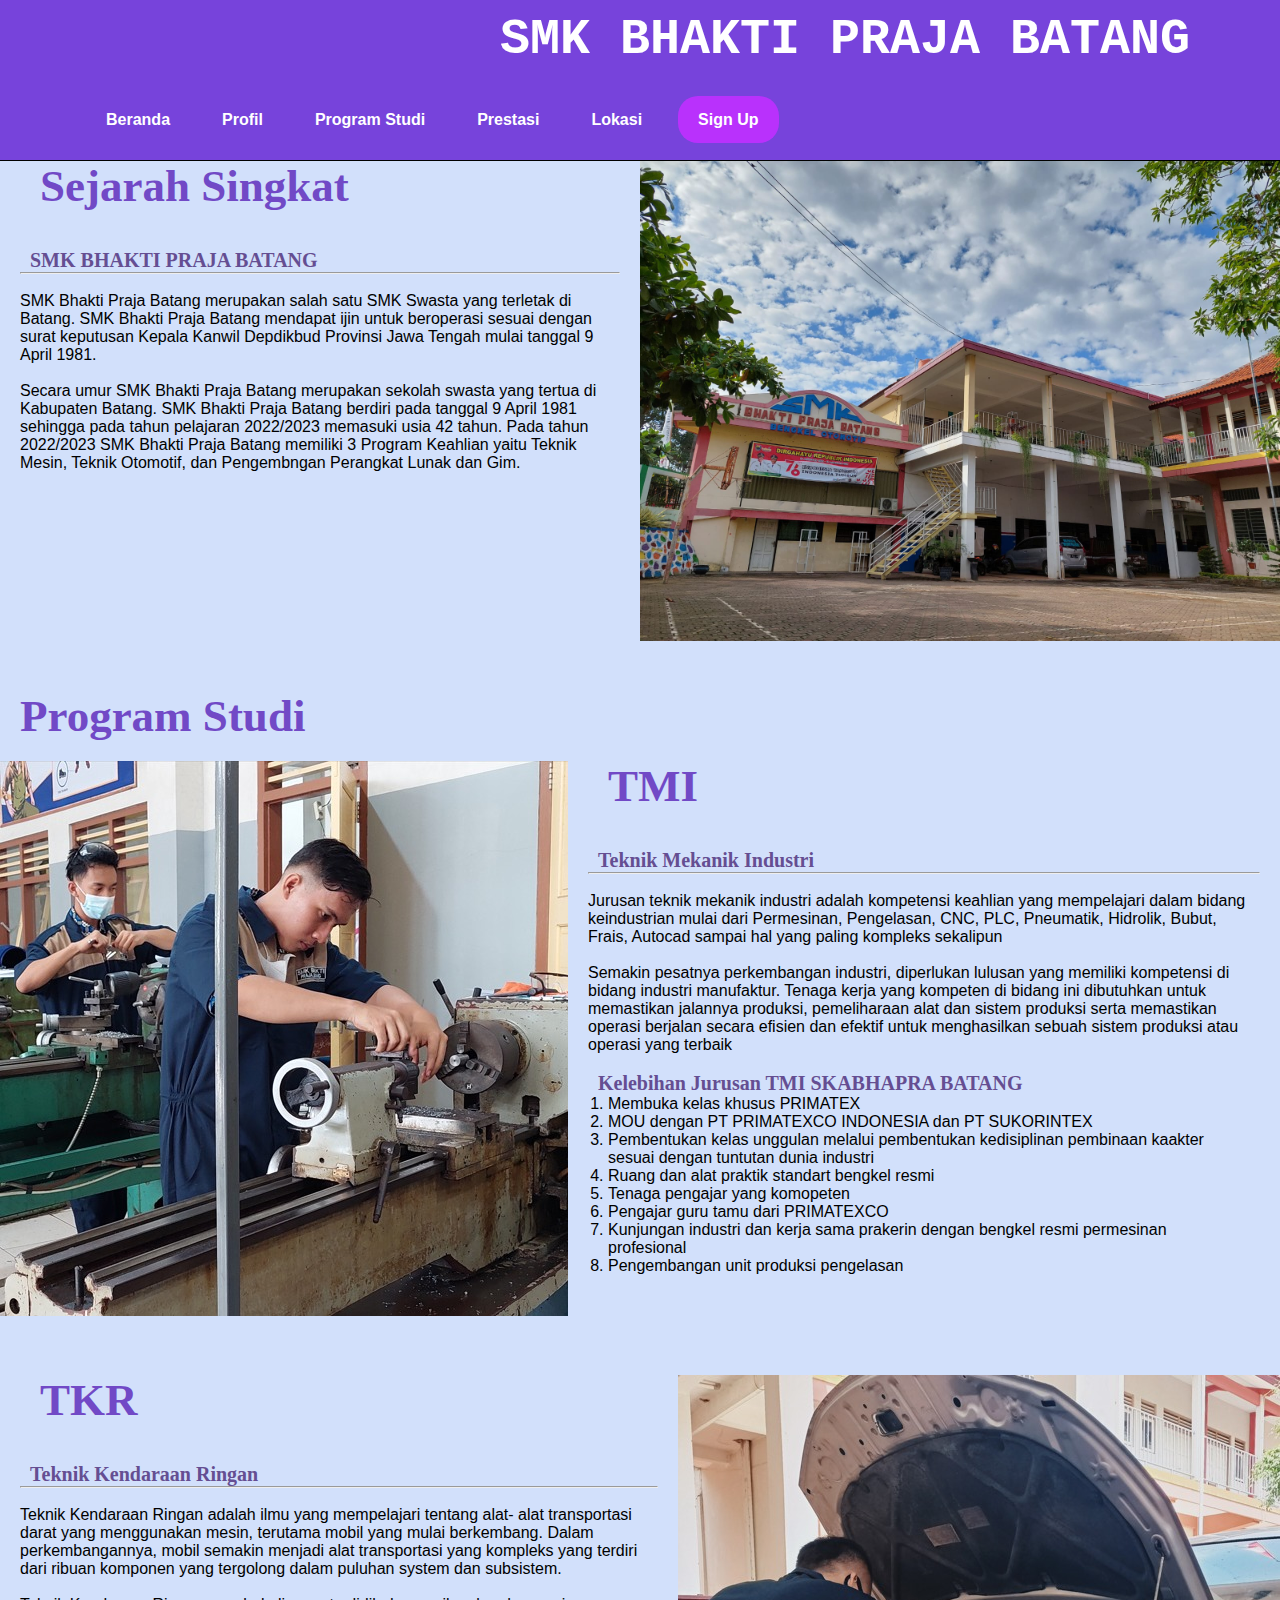
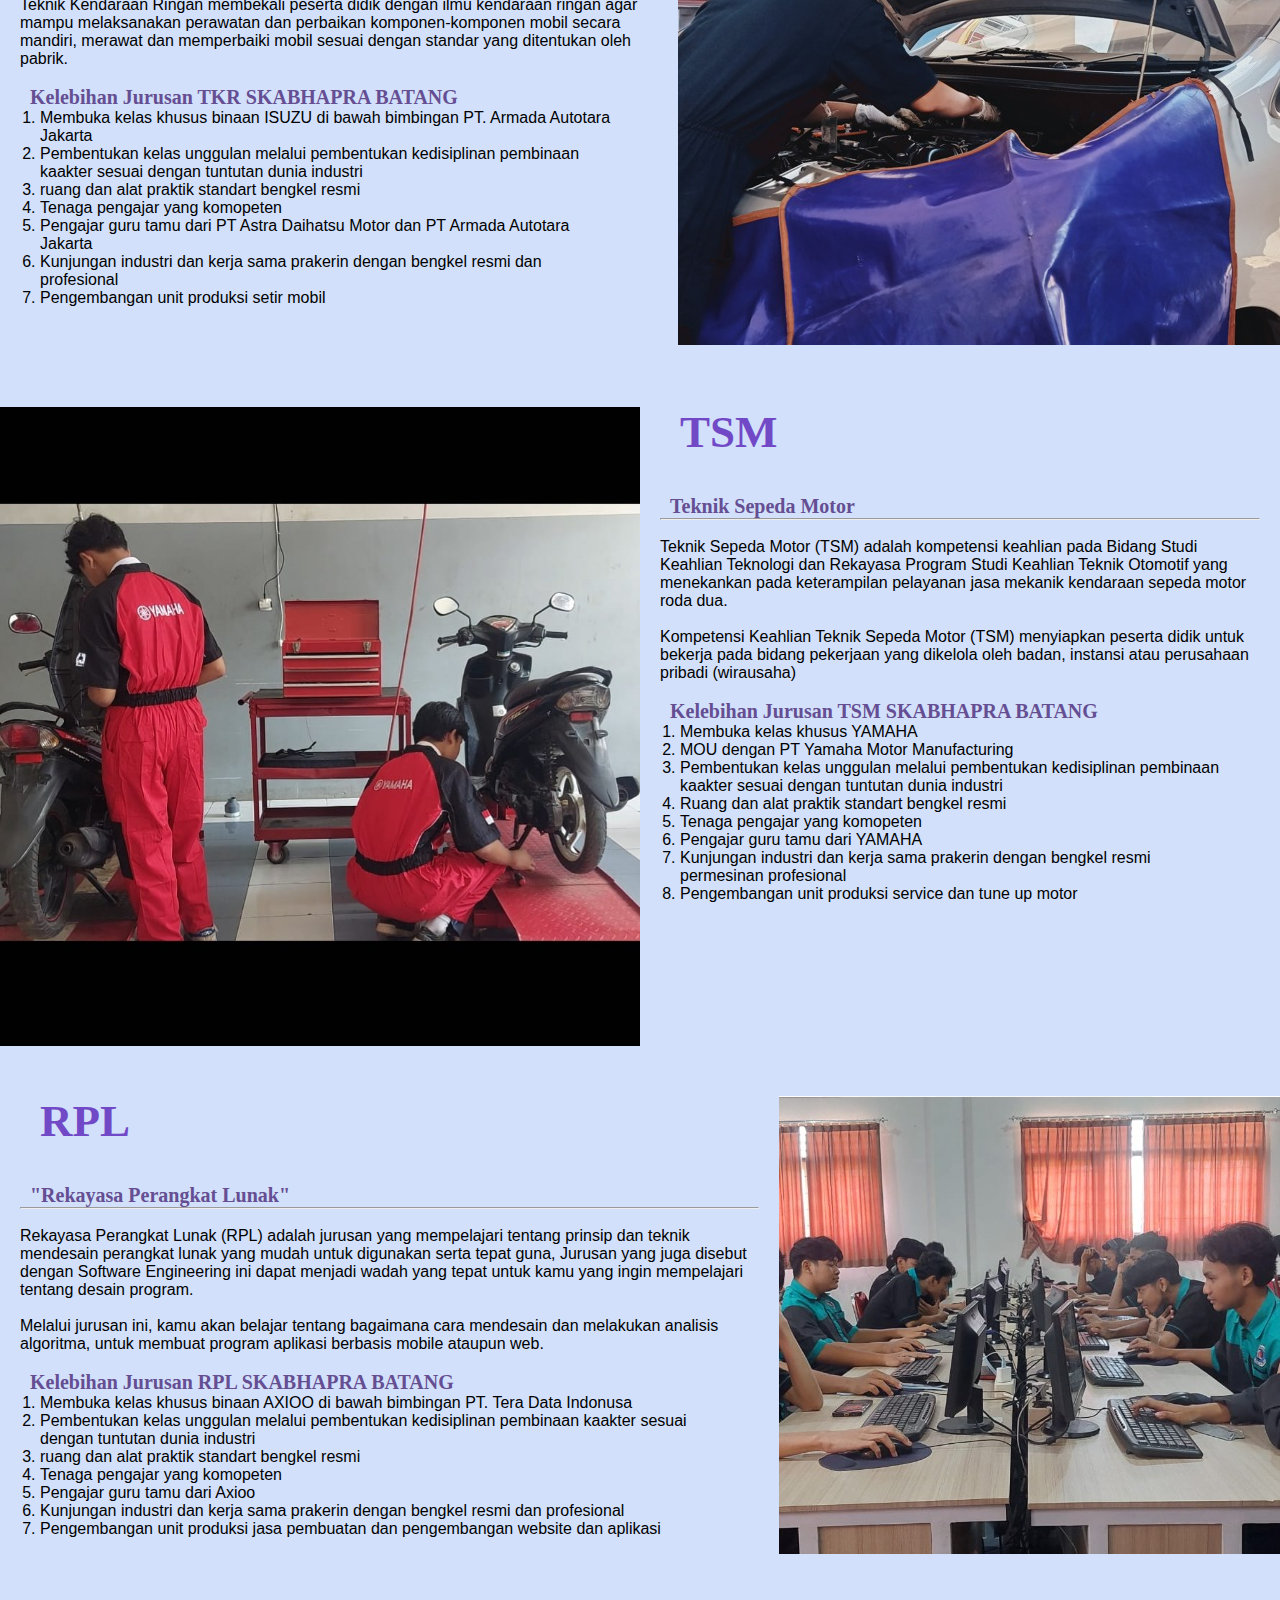
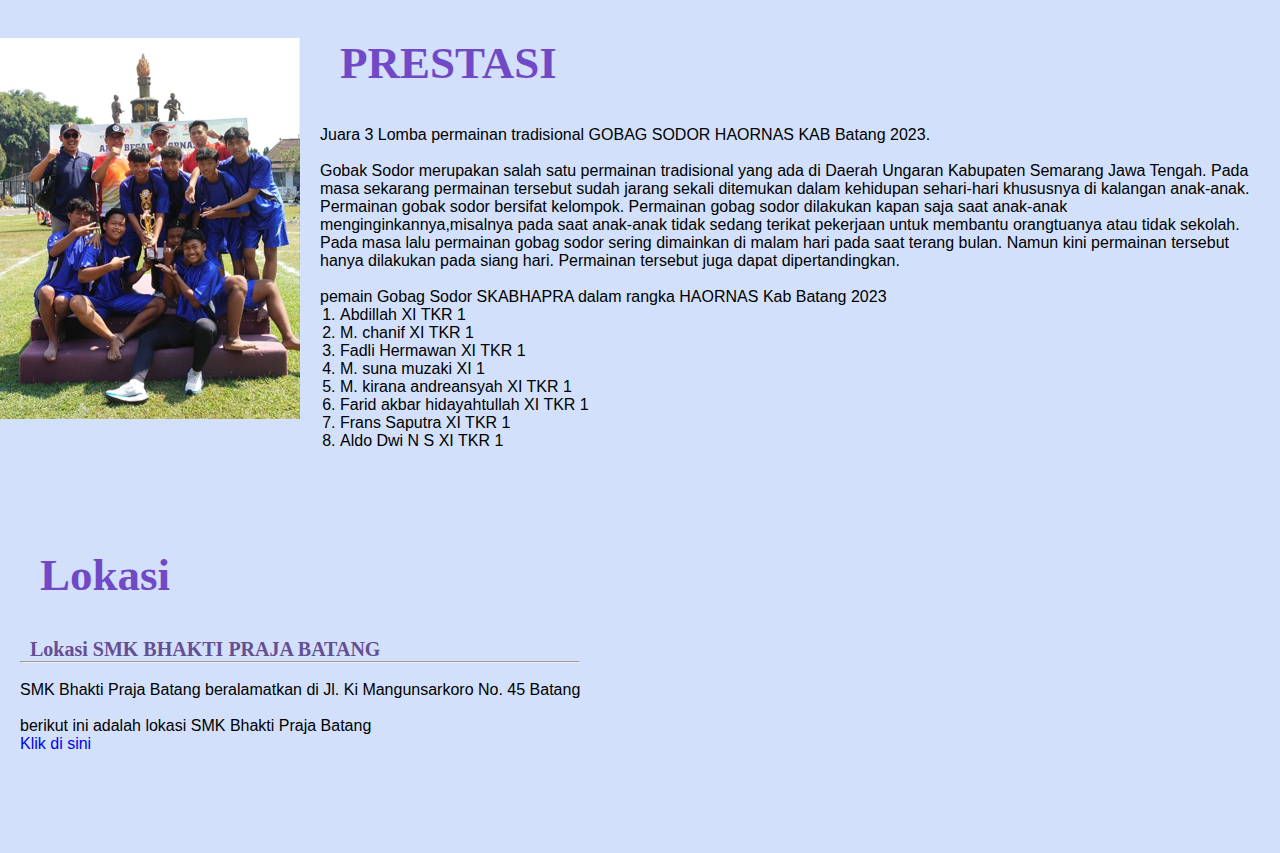
<file: index.html>
<!DOCTYPE html>
<html lang="en">
<head>
    <meta charset="UTF-8">
    <meta name="viewport" content="width=device-width, initial-scale=1.0">
    <title>Latihan Pasport Skill</title>
    <link rel="stylesheet" href="style.css">
</head>
<body>
    <nav>
        <div class="wrapper">
            <div class="logo"><a href=''>SMK BHAKTI PRAJA BATANG</a></div>
            <div class="menu">
                <ul>
                    <li><a href="Beranda.html">Beranda</a></li>
                    <li><a href="Profil.html">Profil</a></li>
                    <li><a href="Program Studi.html">Program Studi</a></li>
                    <li><a href="Prestasi.html">Prestasi</a></li>
                    <li><a href="Lokasi.html">Lokasi</a></li>
                    <li><a href="" class="tbl-biru">Sign Up</a></li>
                </ul>
            </div>
        </div>
    </nav>

        <!-- untuk TMI -->
       <section id="Beranda.html">
            <div class="kolom">
                <h2>Sejarah Singkat</h2>
                <br>
                <p class="deskripsi">SMK BHAKTI PRAJA BATANG</p>
                <hr>
                <br>
                <p>SMK Bhakti Praja Batang merupakan salah satu SMK Swasta yang terletak di Batang. SMK Bhakti Praja Batang mendapat ijin untuk beroperasi sesuai dengan surat keputusan Kepala Kanwil Depdikbud Provinsi Jawa Tengah mulai tanggal 9 April 1981.</p>
                <br>
                <p>Secara umur SMK Bhakti Praja Batang merupakan sekolah swasta yang tertua di Kabupaten Batang. SMK Bhakti Praja Batang berdiri pada tanggal 9 April 1981 sehingga pada tahun pelajaran 2022/2023 memasuki usia 42 tahun. Pada tahun 2022/2023 SMK Bhakti Praja Batang memiliki 3 Program Keahlian yaitu Teknik Mesin, Teknik Otomotif, dan Pengembngan Perangkat Lunak dan Gim.</p>
                </div>
                <img src="1.jpeg" width="50%" height="50%" />
                </section>

            <h2>Program Studi</h2>
             <section id="Prestasi.html">
            <img src="1.jpg" width="50%" height="50%" />
            <div class="kolom">
                <h2>TMI</h2>
                <br>
                <p class="deskripsi">Teknik Mekanik Industri</p>
                <hr>
                <br>
                <p>Jurusan teknik mekanik industri adalah kompetensi keahlian yang mempelajari dalam bidang keindustrian mulai dari Permesinan, Pengelasan, CNC, PLC, Pneumatik, Hidrolik, Bubut, Frais, Autocad sampai hal yang paling kompleks sekalipun</p>
                <br>
                <p>Semakin pesatnya perkembangan industri, diperlukan lulusan yang memiliki kompetensi di bidang industri manufaktur. Tenaga kerja yang kompeten di bidang ini dibutuhkan untuk memastikan jalannya produksi, pemeliharaan alat dan sistem produksi serta memastikan operasi berjalan secara efisien dan efektif untuk menghasilkan sebuah sistem produksi atau operasi yang terbaik</p>
                <br>
                <p class="deskripsi">Kelebihan Jurusan TMI SKABHAPRA BATANG</p>
                <ol>
                <li>Membuka kelas khusus PRIMATEX</li>
                <li>MOU dengan PT PRIMATEXCO INDONESIA dan PT SUKORINTEX</li>
                <li>Pembentukan kelas unggulan melalui pembentukan kedisiplinan pembinaan kaakter sesuai dengan tuntutan dunia industri</li>
                <li>Ruang dan alat praktik standart bengkel resmi</li>
                <li>Tenaga pengajar yang komopeten</li>
                <li>Pengajar guru tamu dari PRIMATEXCO</li>
                <li>Kunjungan industri dan kerja sama prakerin dengan bengkel resmi permesinan profesional</li>
                <li>Pengembangan unit produksi pengelasan</li>
            </ol>
            </div>
        </section>

        <section id="">
            <div class="kolom">
                <h2>TKR</h2>
                <br>
                <p class="deskripsi">Teknik Kendaraan Ringan</p>
                <hr>
                <br>
                <p>Teknik Kendaraan Ringan adalah ilmu yang mempelajari tentang alat- alat transportasi darat yang menggunakan mesin, terutama mobil yang mulai berkembang. Dalam perkembangannya, mobil semakin menjadi alat transportasi yang kompleks yang terdiri dari ribuan komponen yang tergolong dalam puluhan system dan subsistem.</p>
                <br>
                <p>Teknik Kendaraan Ringan membekali peserta didik dengan ilmu kendaraan ringan agar mampu melaksanakan perawatan dan perbaikan komponen-komponen mobil secara mandiri, merawat dan memperbaiki mobil sesuai dengan standar yang ditentukan oleh pabrik.</p>
                <br>
                <p class="deskripsi">Kelebihan Jurusan TKR SKABHAPRA BATANG</p>
                <ol>
                <li>Membuka kelas khusus binaan ISUZU di bawah bimbingan PT. Armada Autotara Jakarta</li>
                <li>Pembentukan kelas unggulan melalui pembentukan kedisiplinan pembinaan kaakter sesuai dengan tuntutan dunia industri</li>
                <li>ruang dan alat praktik standart bengkel resmi</li>
                <li>Tenaga pengajar yang komopeten</li>
                <li>Pengajar guru tamu dari PT Astra Daihatsu Motor dan PT Armada Autotara Jakarta</li>
                <li>Kunjungan industri dan kerja sama prakerin dengan bengkel resmi dan profesional</li>
                <li>Pengembangan unit produksi setir mobil</li>
            </ol>
                
            </div>
            <img src="a.jpg" width="50%" height="50%" />
        </section>

        <section id="">
            <img src="2.jpg" width="50%" height="50%" />
            <div class="kolom">
                <h2>TSM</h2>
                <br>
                <p class="deskripsi">Teknik Sepeda Motor</p>
                <hr>
                <br>
                <p>Teknik Sepeda Motor (TSM) adalah kompetensi keahlian pada Bidang Studi Keahlian Teknologi dan Rekayasa Program Studi Keahlian Teknik Otomotif yang menekankan pada keterampilan pelayanan jasa mekanik kendaraan sepeda motor roda dua.</p>
                <br>
                <p>Kompetensi Keahlian Teknik Sepeda Motor (TSM) menyiapkan peserta didik untuk bekerja pada bidang pekerjaan yang dikelola oleh badan, instansi atau perusahaan pribadi (wirausaha)</p>
                <br>
                <p class="deskripsi">Kelebihan Jurusan TSM SKABHAPRA BATANG</p>
                <ol>
                <li>Membuka kelas khusus YAMAHA</li>
                <li>MOU dengan PT Yamaha Motor Manufacturing</li>
                <li>Pembentukan kelas unggulan melalui pembentukan kedisiplinan pembinaan kaakter sesuai dengan tuntutan dunia industri
                <li>Ruang dan alat praktik standart bengkel resmi</li>
                <li>Tenaga pengajar yang komopeten</li>
                <li>Pengajar guru tamu dari YAMAHA</li>
                <li>Kunjungan industri dan kerja sama prakerin dengan bengkel resmi permesinan profesional</li>
                <li>Pengembangan unit produksi service dan tune up motor</li>
            </ol>
            </div>
        </section>

        <section id="">
            <div class="kolom">
                <h2>RPL</h2>
                <br>
                <p class="deskripsi">"Rekayasa Perangkat Lunak"</p>
                <hr>
                <br>
                <p>Rekayasa Perangkat Lunak (RPL) adalah jurusan yang mempelajari tentang prinsip dan teknik mendesain perangkat lunak yang mudah untuk digunakan serta tepat guna, Jurusan yang juga disebut dengan Software Engineering ini dapat menjadi wadah yang tepat untuk kamu yang ingin mempelajari tentang desain program.</p>
                <br>
                <p>Melalui jurusan ini, kamu akan belajar tentang bagaimana cara mendesain dan melakukan analisis algoritma, untuk membuat program aplikasi berbasis mobile ataupun web.</p>
                <br>
                <p class="deskripsi">Kelebihan Jurusan RPL SKABHAPRA BATANG</p>
                <ol>
                <li>Membuka kelas khusus binaan AXIOO di bawah bimbingan PT. Tera Data Indonusa</li>
                <li>Pembentukan kelas unggulan melalui pembentukan kedisiplinan pembinaan kaakter sesuai dengan tuntutan dunia industri</li>
                <li>ruang dan alat praktik standart bengkel resmi</li>
                <li>Tenaga pengajar yang komopeten</li>
                <li>Pengajar guru tamu dari Axioo</li>
                <li>Kunjungan industri dan kerja sama prakerin dengan bengkel resmi dan profesional</li>
                <li>Pengembangan unit produksi jasa pembuatan dan pengembangan website dan aplikasi</li>
            </ol>
                
            </div>
            <img src="3.jpg" width="50%" height="50%" />
        </section>

       <section id="Prestasi.html">
            <img src="prestasi.png" width="50%" height="50%" />
            <div class="kolom">
                <h2>PRESTASI</h2>
                <br>
                <p>Juara 3 Lomba permainan tradisional GOBAG SODOR HAORNAS KAB Batang 2023.</p>
                <br>
                <p>Gobak Sodor merupakan salah satu permainan tradisional yang ada di Daerah Ungaran Kabupaten Semarang Jawa Tengah. Pada masa sekarang permainan tersebut sudah jarang sekali ditemukan dalam kehidupan sehari-hari khususnya di kalangan anak-anak. Permainan gobak sodor bersifat kelompok. Permainan gobag sodor dilakukan kapan saja saat anak-anak menginginkannya,misalnya pada saat anak-anak tidak sedang terikat pekerjaan untuk membantu orangtuanya atau tidak sekolah. Pada masa lalu permainan gobag sodor sering dimainkan di malam hari pada saat terang bulan. Namun kini permainan tersebut hanya dilakukan pada siang hari. Permainan tersebut juga dapat dipertandingkan.</p>
                <br>
                <p>pemain Gobag Sodor SKABHAPRA dalam rangka HAORNAS Kab Batang 2023</p>
                <ol>
                <li>Abdillah XI TKR 1</li>
                <li>M. chanif XI TKR 1</li>
                <li>Fadli Hermawan XI TKR 1</li>
                <li>M. suna muzaki XI 1</li>
                <li>M. kirana andreansyah XI TKR 1</li>
                <li>Farid akbar hidayahtullah XI TKR 1</li>
                <li>Frans Saputra XI TKR 1</li>
                <li>Aldo Dwi N S XI TKR 1</li>
            </ol>
            </div>
        </section>
        <section id="Lokasi.html">
        <div class="kolom">
            <h2>Lokasi</h2>
            <br>
            <p class="deskripsi">Lokasi SMK BHAKTI PRAJA BATANG</p>
            <hr>
            <br>
            <p>SMK Bhakti Praja Batang beralamatkan di Jl. Ki Mangunsarkoro No. 45 Batang</p>
            <br>
            <p>berikut ini adalah lokasi SMK Bhakti Praja Batang</p>
            <a href="https://maps.app.goo.gl/FWWZ77Hbt7ty9h368">Klik di sini</a>
        </div>
    </section>
</file>
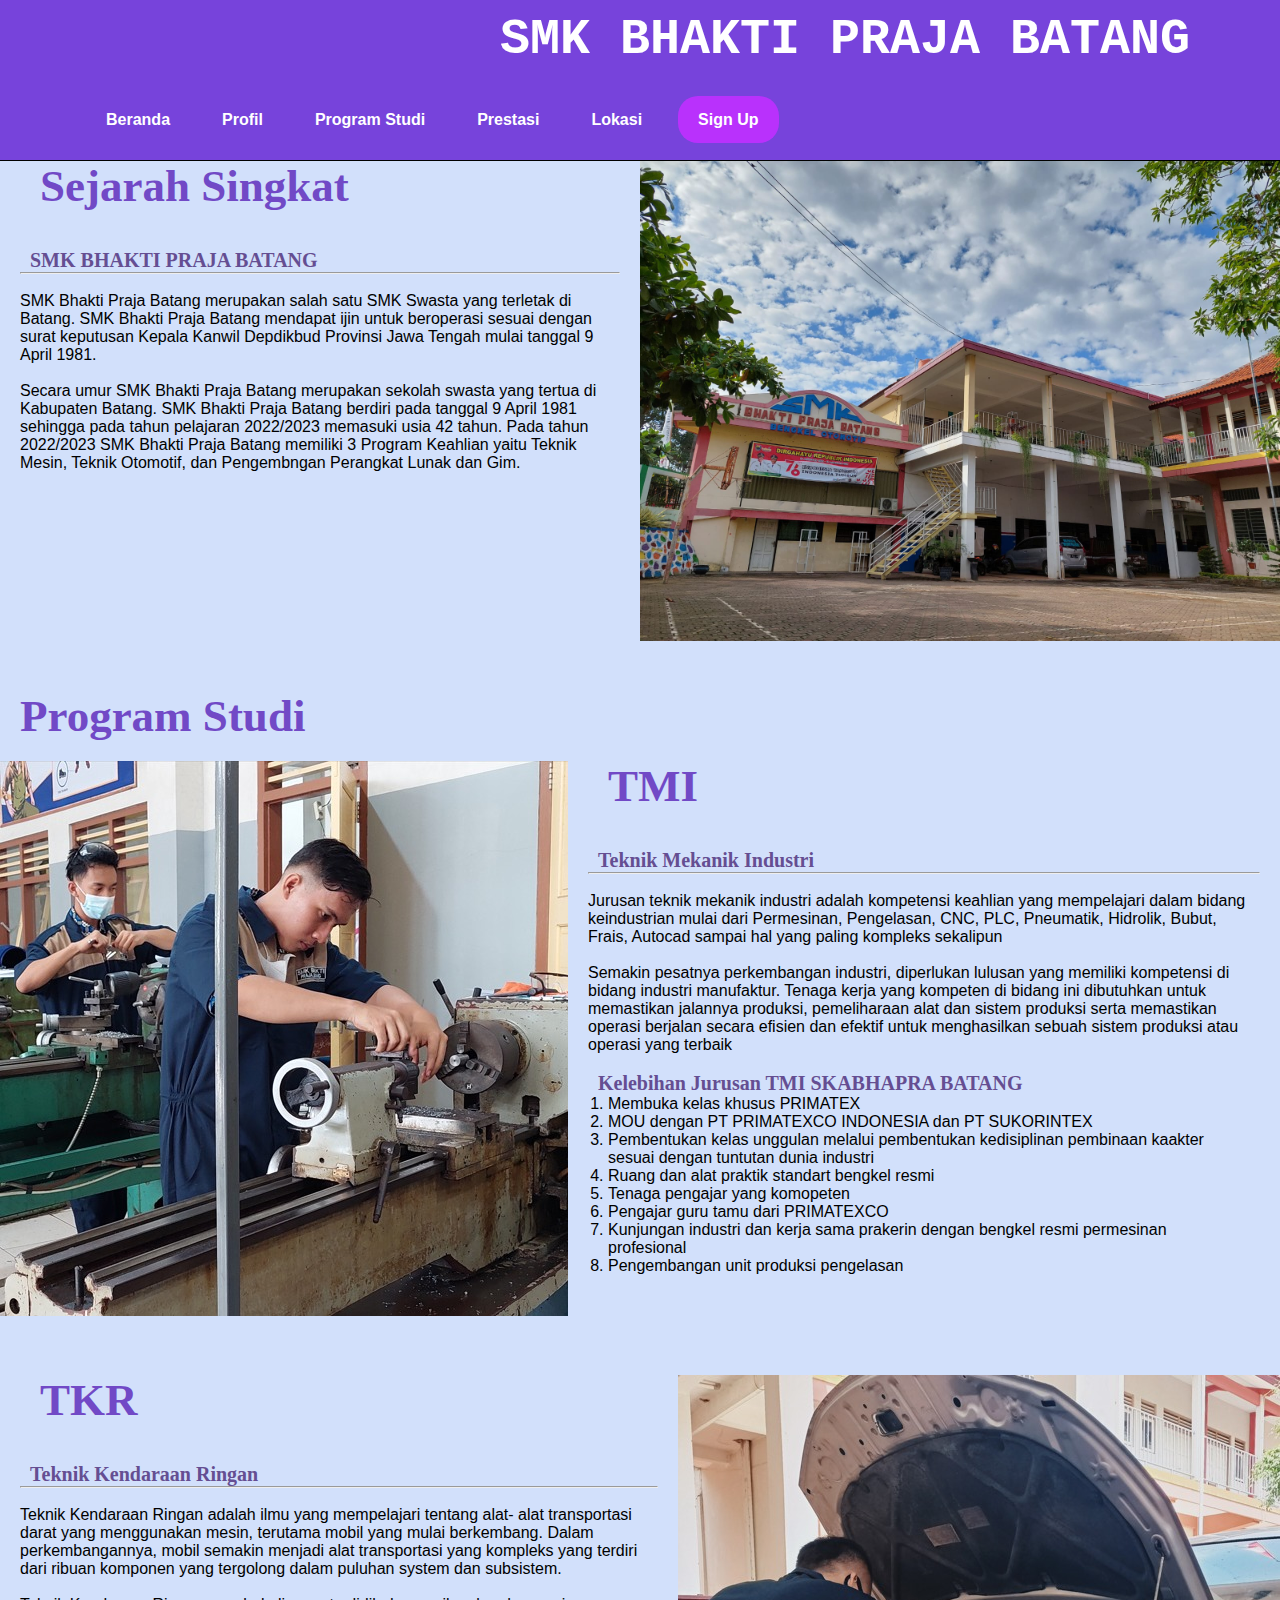
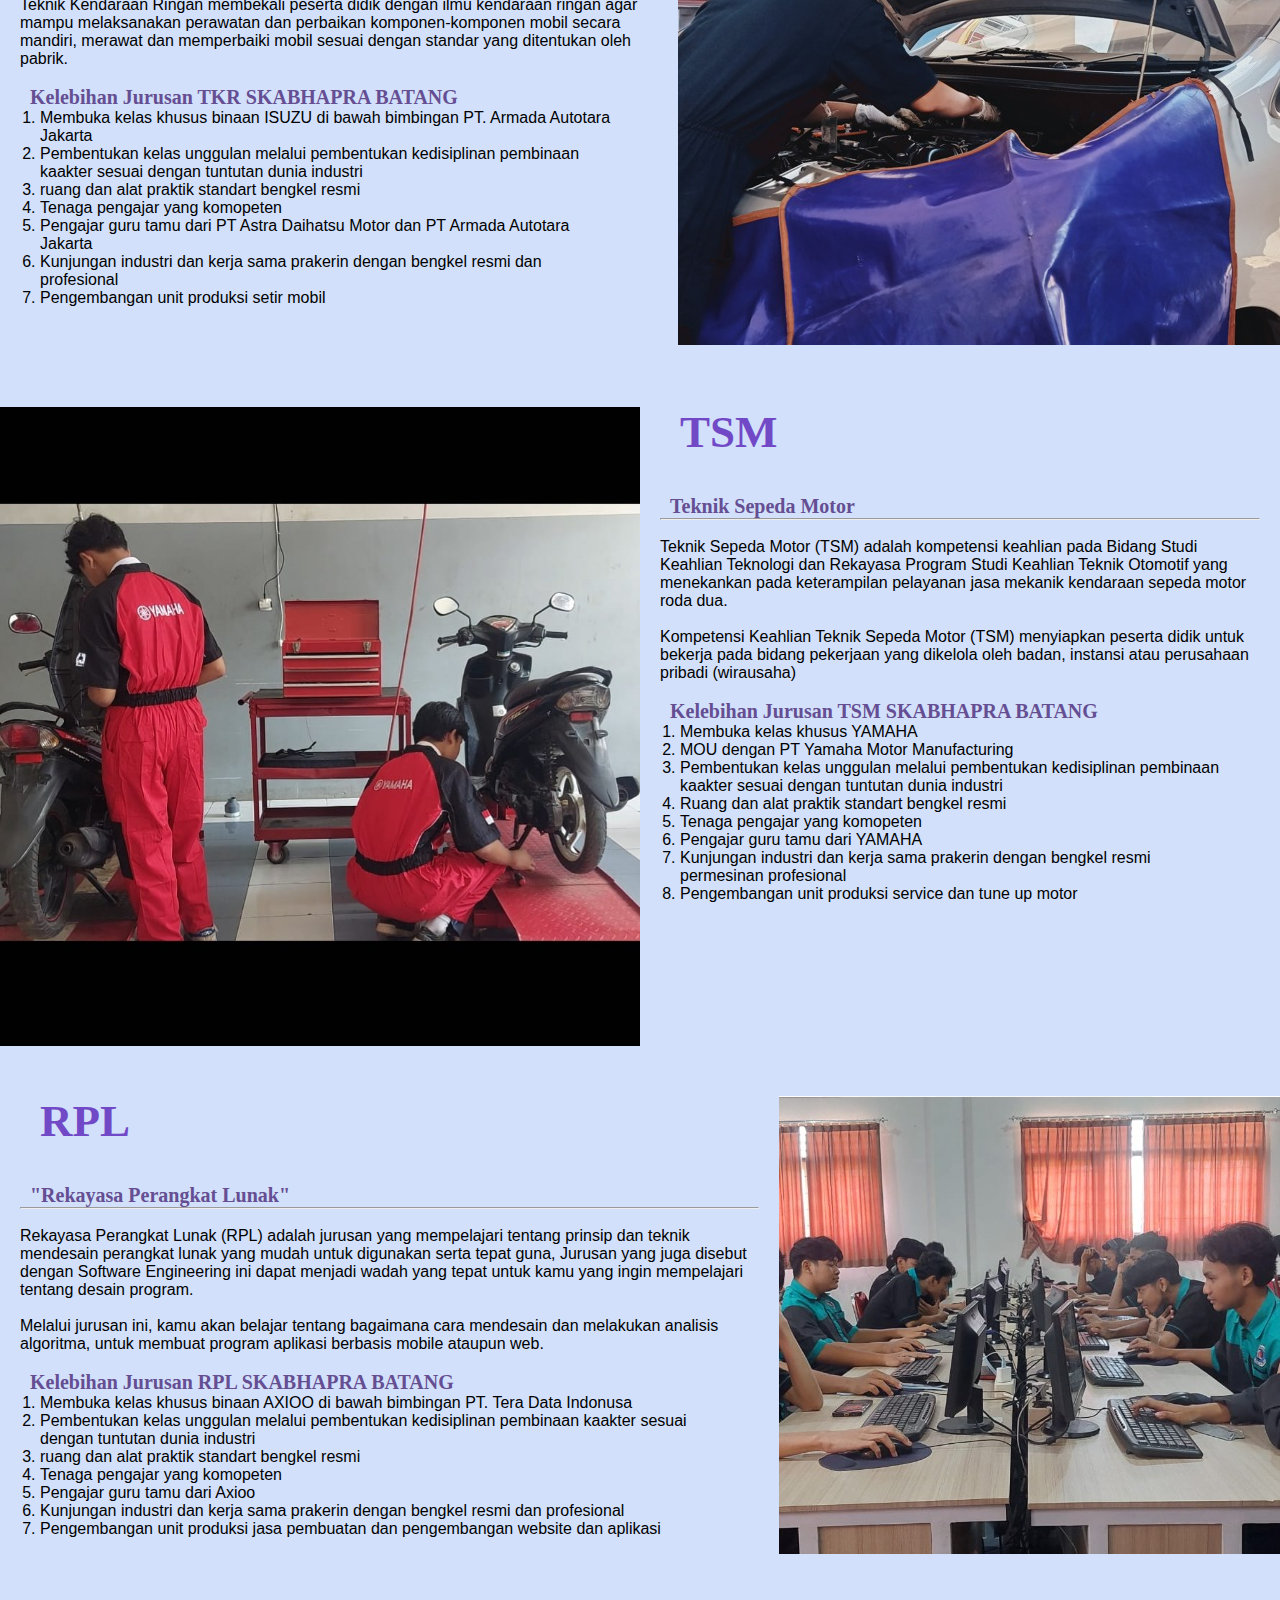
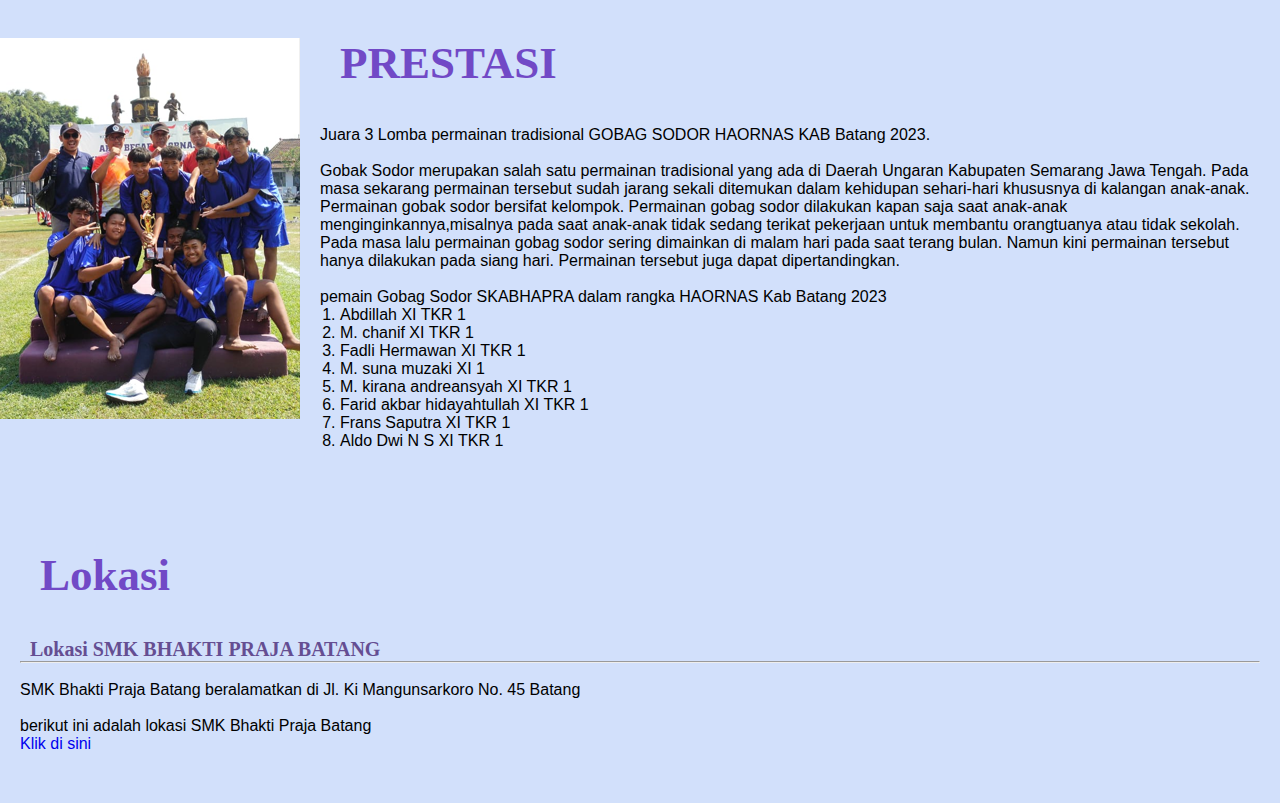
<file: Beranda.html>
<!DOCTYPE html>
<html lang="en">
<head>
    <meta charset="UTF-8">
    <meta name="viewport" content="width=device-width, initial-scale=1.0">
    <title>Latihan Pasport Skill</title>
    <link rel="stylesheet" href="style.css">
</head>
<body>
    <nav>
        <div class="wrapper">
            <div class="logo"><a href=''>SMK BHAKTI PRAJA BATANG</a></div>
            <div class="menu">
                <ul>
                    <li><a href="Beranda.html">Beranda</a></li>
                    <li><a href="Profil.html">Profil</a></li>
                    <li><a href="Program Studi.html">Program Studi</a></li>
                    <li><a href="Prestasi.html">Prestasi</a></li>
                    <li><a href="Lokasi.html">Lokasi</a></li>
                    <li><a href="" class="tbl-biru">Sign Up</a></li>
                </ul>
            </div>
        </div>
    </nav>

        <!-- untuk TMI -->
       <section id="Beranda">
            <div class="kolom">
                <h2>Sejarah Singkat</h2>
                <br>
                <p class="deskripsi">SMK BHAKTI PRAJA BATANG</p>
                <hr>
                <br>
                <p>SMK Bhakti Praja Batang merupakan salah satu SMK Swasta yang terletak di Batang. SMK Bhakti Praja Batang mendapat ijin untuk beroperasi sesuai dengan surat keputusan Kepala Kanwil Depdikbud Provinsi Jawa Tengah mulai tanggal 9 April 1981.</p>
                <br>
                <p>Secara umur SMK Bhakti Praja Batang merupakan sekolah swasta yang tertua di Kabupaten Batang. SMK Bhakti Praja Batang berdiri pada tanggal 9 April 1981 sehingga pada tahun pelajaran 2022/2023 memasuki usia 42 tahun. Pada tahun 2022/2023 SMK Bhakti Praja Batang memiliki 3 Program Keahlian yaitu Teknik Mesin, Teknik Otomotif, dan Pengembngan Perangkat Lunak dan Gim.</p>
                </div>
                <img src="1.jpeg" width="50%" height="50%" />
                </section>
            <h2>Program Studi</h2>
             <section id="2">
            <img src="1.jpg" width="50%" height="50%" />
            <div class="kolom">
                <h2>TMI</h2>
                <br>
                <p class="deskripsi">Teknik Mekanik Industri</p>
                <hr>
                <br>
                <p>Jurusan teknik mekanik industri adalah kompetensi keahlian yang mempelajari dalam bidang keindustrian mulai dari Permesinan, Pengelasan, CNC, PLC, Pneumatik, Hidrolik, Bubut, Frais, Autocad sampai hal yang paling kompleks sekalipun</p>
                <br>
                <p>Semakin pesatnya perkembangan industri, diperlukan lulusan yang memiliki kompetensi di bidang industri manufaktur. Tenaga kerja yang kompeten di bidang ini dibutuhkan untuk memastikan jalannya produksi, pemeliharaan alat dan sistem produksi serta memastikan operasi berjalan secara efisien dan efektif untuk menghasilkan sebuah sistem produksi atau operasi yang terbaik</p>
                <br>
                <p class="deskripsi">Kelebihan Jurusan TMI SKABHAPRA BATANG</p>
                <ol>
                <li>Membuka kelas khusus PRIMATEX</li>
                <li>MOU dengan PT PRIMATEXCO INDONESIA dan PT SUKORINTEX</li>
                <li>Pembentukan kelas unggulan melalui pembentukan kedisiplinan pembinaan kaakter sesuai dengan tuntutan dunia industri</li>
                <li>Ruang dan alat praktik standart bengkel resmi</li>
                <li>Tenaga pengajar yang komopeten</li>
                <li>Pengajar guru tamu dari PRIMATEXCO</li>
                <li>Kunjungan industri dan kerja sama prakerin dengan bengkel resmi permesinan profesional</li>
                <li>Pengembangan unit produksi pengelasan</li>
            </ol>
            </div>
        </section>

        <section id="TKR">
            <div class="kolom">
                <h2>TKR</h2>
                <br>
                <p class="deskripsi">Teknik Kendaraan Ringan</p>
                <hr>
                <br>
                <p>Teknik Kendaraan Ringan adalah ilmu yang mempelajari tentang alat- alat transportasi darat yang menggunakan mesin, terutama mobil yang mulai berkembang. Dalam perkembangannya, mobil semakin menjadi alat transportasi yang kompleks yang terdiri dari ribuan komponen yang tergolong dalam puluhan system dan subsistem.</p>
                <br>
                <p>Teknik Kendaraan Ringan membekali peserta didik dengan ilmu kendaraan ringan agar mampu melaksanakan perawatan dan perbaikan komponen-komponen mobil secara mandiri, merawat dan memperbaiki mobil sesuai dengan standar yang ditentukan oleh pabrik.</p>
                <br>
                <p class="deskripsi">Kelebihan Jurusan TKR SKABHAPRA BATANG</p>
                <ol>
                <li>Membuka kelas khusus binaan ISUZU di bawah bimbingan PT. Armada Autotara Jakarta</li>
                <li>Pembentukan kelas unggulan melalui pembentukan kedisiplinan pembinaan kaakter sesuai dengan tuntutan dunia industri</li>
                <li>ruang dan alat praktik standart bengkel resmi</li>
                <li>Tenaga pengajar yang komopeten</li>
                <li>Pengajar guru tamu dari PT Astra Daihatsu Motor dan PT Armada Autotara Jakarta</li>
                <li>Kunjungan industri dan kerja sama prakerin dengan bengkel resmi dan profesional</li>
                <li>Pengembangan unit produksi setir mobil</li>
            </ol>
                
            </div>
            <img src="a.jpg" width="50%" height="50%" />
        </section>

        <section id="TSM">
            <img src="2.jpg" width="50%" height="50%" />
            <div class="kolom">
                <h2>TSM</h2>
                <br>
                <p class="deskripsi">Teknik Sepeda Motor</p>
                <hr>
                <br>
                <p>Teknik Sepeda Motor (TSM) adalah kompetensi keahlian pada Bidang Studi Keahlian Teknologi dan Rekayasa Program Studi Keahlian Teknik Otomotif yang menekankan pada keterampilan pelayanan jasa mekanik kendaraan sepeda motor roda dua.</p>
                <br>
                <p>Kompetensi Keahlian Teknik Sepeda Motor (TSM) menyiapkan peserta didik untuk bekerja pada bidang pekerjaan yang dikelola oleh badan, instansi atau perusahaan pribadi (wirausaha)</p>
                <br>
                <p class="deskripsi">Kelebihan Jurusan TSM SKABHAPRA BATANG</p>
                <ol>
                <li>Membuka kelas khusus YAMAHA</li>
                <li>MOU dengan PT Yamaha Motor Manufacturing</li>
                <li>Pembentukan kelas unggulan melalui pembentukan kedisiplinan pembinaan kaakter sesuai dengan tuntutan dunia industri
                <li>Ruang dan alat praktik standart bengkel resmi</li>
                <li>Tenaga pengajar yang komopeten</li>
                <li>Pengajar guru tamu dari YAMAHA</li>
                <li>Kunjungan industri dan kerja sama prakerin dengan bengkel resmi permesinan profesional</li>
                <li>Pengembangan unit produksi service dan tune up motor</li>
            </ol>
            </div>
        </section>

        <section id="RPL">
            <div class="kolom">
                <h2>RPL</h2>
                <br>
                <p class="deskripsi">"Rekayasa Perangkat Lunak"</p>
                <hr>
                <br>
                <p>Rekayasa Perangkat Lunak (RPL) adalah jurusan yang mempelajari tentang prinsip dan teknik mendesain perangkat lunak yang mudah untuk digunakan serta tepat guna, Jurusan yang juga disebut dengan Software Engineering ini dapat menjadi wadah yang tepat untuk kamu yang ingin mempelajari tentang desain program.</p>
                <br>
                <p>Melalui jurusan ini, kamu akan belajar tentang bagaimana cara mendesain dan melakukan analisis algoritma, untuk membuat program aplikasi berbasis mobile ataupun web.</p>
                <br>
                <p class="deskripsi">Kelebihan Jurusan RPL SKABHAPRA BATANG</p>
                <ol>
                <li>Membuka kelas khusus binaan AXIOO di bawah bimbingan PT. Tera Data Indonusa</li>
                <li>Pembentukan kelas unggulan melalui pembentukan kedisiplinan pembinaan kaakter sesuai dengan tuntutan dunia industri</li>
                <li>ruang dan alat praktik standart bengkel resmi</li>
                <li>Tenaga pengajar yang komopeten</li>
                <li>Pengajar guru tamu dari Axioo</li>
                <li>Kunjungan industri dan kerja sama prakerin dengan bengkel resmi dan profesional</li>
                <li>Pengembangan unit produksi jasa pembuatan dan pengembangan website dan aplikasi</li>
            </ol>
                
            </div>
            <img src="3.jpg" width="50%" height="50%" />
        </section>

       <section id="TSM">
            <img src="prestasi.png" width="50%" height="50%" />
            <div class="kolom">
                <h2>PRESTASI</h2>
                <br>
                <p>Juara 3 Lomba permainan tradisional GOBAG SODOR HAORNAS KAB Batang 2023.</p>
                <br>
                <p>Gobak Sodor merupakan salah satu permainan tradisional yang ada di Daerah Ungaran Kabupaten Semarang Jawa Tengah. Pada masa sekarang permainan tersebut sudah jarang sekali ditemukan dalam kehidupan sehari-hari khususnya di kalangan anak-anak. Permainan gobak sodor bersifat kelompok. Permainan gobag sodor dilakukan kapan saja saat anak-anak menginginkannya,misalnya pada saat anak-anak tidak sedang terikat pekerjaan untuk membantu orangtuanya atau tidak sekolah. Pada masa lalu permainan gobag sodor sering dimainkan di malam hari pada saat terang bulan. Namun kini permainan tersebut hanya dilakukan pada siang hari. Permainan tersebut juga dapat dipertandingkan.</p>
                <br>
                <p>pemain Gobag Sodor SKABHAPRA dalam rangka HAORNAS Kab Batang 2023</p>
                <ol>
                <li>Abdillah XI TKR 1</li>
                <li>M. chanif XI TKR 1</li>
                <li>Fadli Hermawan XI TKR 1</li>
                <li>M. suna muzaki XI 1</li>
                <li>M. kirana andreansyah XI TKR 1</li>
                <li>Farid akbar hidayahtullah XI TKR 1</li>
                <li>Frans Saputra XI TKR 1</li>
                <li>Aldo Dwi N S XI TKR 1</li>
            </ol>
            </div>
        </section>

        <div class="kolom">
            <h2>Lokasi</h2>
            <br>
            <p class="deskripsi">Lokasi SMK BHAKTI PRAJA BATANG</p>
            <hr>
            <br>
            <p>SMK Bhakti Praja Batang beralamatkan di Jl. Ki Mangunsarkoro No. 45 Batang</p>
            <br>
            <p>berikut ini adalah lokasi SMK Bhakti Praja Batang</p>
            <a href="https://maps.app.goo.gl/FWWZ77Hbt7ty9h368">Klik di sini</a>
        </div>
</file>
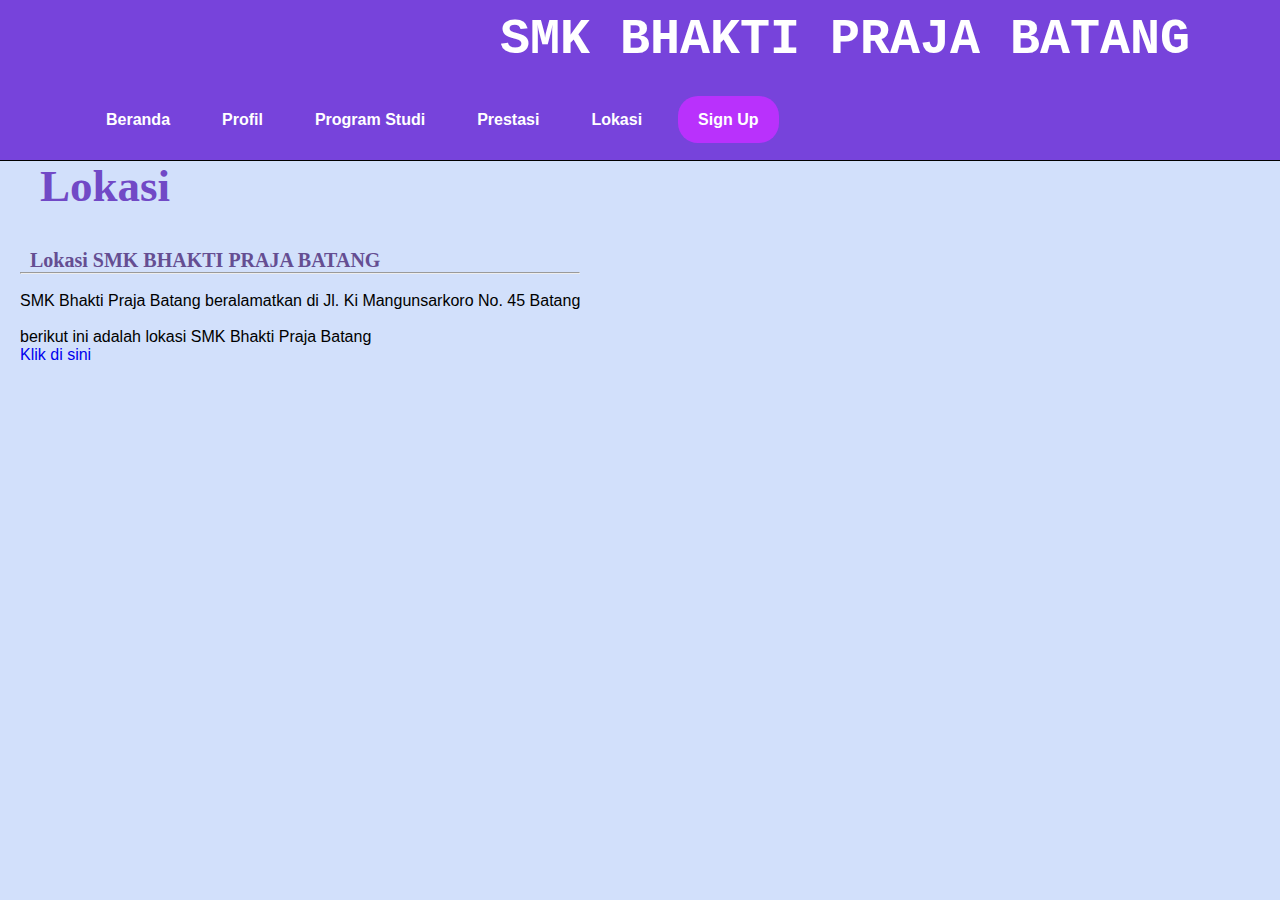
<file: Lokasi.html>
<!DOCTYPE html>
<html lang="en">
<head>
    <meta charset="UTF-8">
    <meta name="viewport" content="width=device-width, initial-scale=1.0">
    <title>Latihan Pasport Skill</title>
    <link rel="stylesheet" href="style.css">
</head>
<body>
    <nav>
        <div class="wrapper">
            <div class="logo"><a href=''>SMK BHAKTI PRAJA BATANG</a></div>
            <div class="menu">
                <ul>
                    <li><a href="Beranda.html">Beranda</a></li>
                    <li><a href="Profil.html">Profil</a></li>
                    <li><a href="Program Studi.html">Program Studi</a></li>
                    <li><a href="Prestasi.html">Prestasi</a></li>
                    <li><a href="Lokasi.html">Lokasi</a></li>
                    <li><a href="" class="tbl-biru">Sign Up</a></li>
                </ul>
            </div>
        </div>
    </nav>

        <section id="Lokasi.html">
        <div class="kolom">
            <h2>Lokasi</h2>
            <br>
            <p class="deskripsi">Lokasi SMK BHAKTI PRAJA BATANG</p>
            <hr>
            <br>
            <p>SMK Bhakti Praja Batang beralamatkan di Jl. Ki Mangunsarkoro No. 45 Batang</p>
            <br>
            <p>berikut ini adalah lokasi SMK Bhakti Praja Batang</p>
            <a href="https://maps.app.goo.gl/FWWZ77Hbt7ty9h368">Klik di sini</a>
        </div>
    </section>
</file>
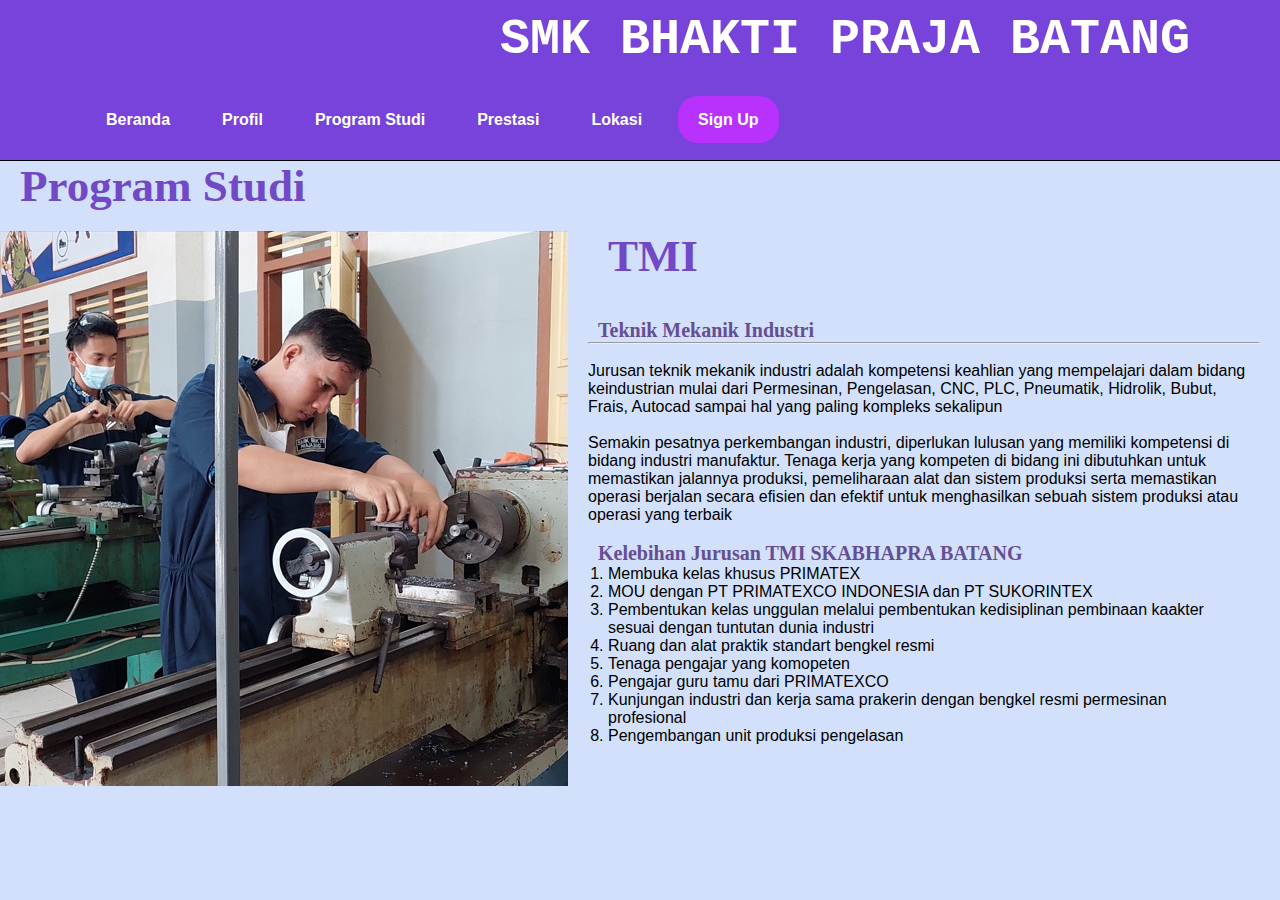
<file: Pre.html>
<!DOCTYPE html>
<html lang="en">
<head>
    <meta charset="UTF-8">
    <meta name="viewport" content="width=device-width, initial-scale=1.0">
    <title>Latihan Pasport Skill</title>
    <link rel="stylesheet" href="style.css">
</head>
<body>
    <nav>
        <div class="wrapper">
            <div class="logo"><a href=''>SMK BHAKTI PRAJA BATANG</a></div>
            <div class="menu">
                <ul>
                    <li><a href="Beranda.html">Beranda</a></li>
                    <li><a href="Profil.html">Profil</a></li>
                    <li><a href="Program Studi.html">Program Studi</a></li>
                    <li><a href="Pre.html">Prestasi</a></li>
                    <li><a href="Lokasi.html">Lokasi</a></li>
                    <li><a href="" class="tbl-biru">Sign Up</a></li>
                </ul>
            </div>
        </div>
    </nav>

    <h2>Program Studi</h2>
             <section id="Pre.html">
            <img src="1.jpg" width="50%" height="50%" />
            <div class="kolom">
                <h2>TMI</h2>
                <br>
                <p class="deskripsi">Teknik Mekanik Industri</p>
                <hr>
                <br>
                <p>Jurusan teknik mekanik industri adalah kompetensi keahlian yang mempelajari dalam bidang keindustrian mulai dari Permesinan, Pengelasan, CNC, PLC, Pneumatik, Hidrolik, Bubut, Frais, Autocad sampai hal yang paling kompleks sekalipun</p>
                <br>
                <p>Semakin pesatnya perkembangan industri, diperlukan lulusan yang memiliki kompetensi di bidang industri manufaktur. Tenaga kerja yang kompeten di bidang ini dibutuhkan untuk memastikan jalannya produksi, pemeliharaan alat dan sistem produksi serta memastikan operasi berjalan secara efisien dan efektif untuk menghasilkan sebuah sistem produksi atau operasi yang terbaik</p>
                <br>
                <p class="deskripsi">Kelebihan Jurusan TMI SKABHAPRA BATANG</p>
                <ol>
                <li>Membuka kelas khusus PRIMATEX</li>
                <li>MOU dengan PT PRIMATEXCO INDONESIA dan PT SUKORINTEX</li>
                <li>Pembentukan kelas unggulan melalui pembentukan kedisiplinan pembinaan kaakter sesuai dengan tuntutan dunia industri</li>
                <li>Ruang dan alat praktik standart bengkel resmi</li>
                <li>Tenaga pengajar yang komopeten</li>
                <li>Pengajar guru tamu dari PRIMATEXCO</li>
                <li>Kunjungan industri dan kerja sama prakerin dengan bengkel resmi permesinan profesional</li>
                <li>Pengembangan unit produksi pengelasan</li>
            </ol>
            </div>
        </section>
</file>
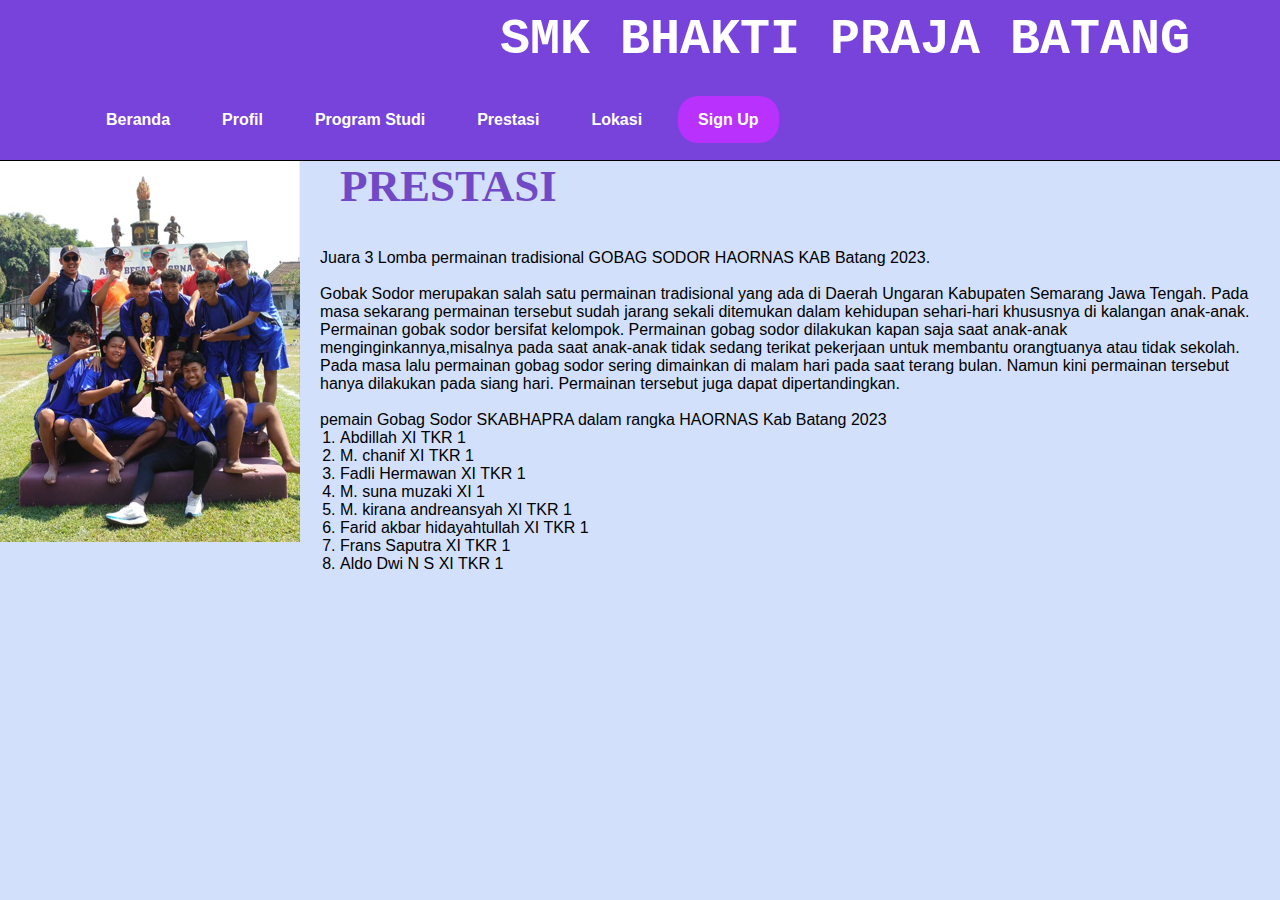
<file: Prestasi.html>
<!DOCTYPE html>
<html lang="en">
<head>
    <meta charset="UTF-8">
    <meta name="viewport" content="width=device-width, initial-scale=1.0">
    <title>Latihan Pasport Skill</title>
    <link rel="stylesheet" href="style.css">
</head>
<body>
    <nav>
        <div class="wrapper">
            <div class="logo"><a href=''>SMK BHAKTI PRAJA BATANG</a></div>
            <div class="menu">
                <ul>
                    <li><a href="Beranda.html">Beranda</a></li>
                    <li><a href="Profil.html">Profil</a></li>
                    <li><a href="Program Studi.html">Program Studi</a></li>
                    <li><a href="Prestasi.html">Prestasi</a></li>
                    <li><a href="Lokasi.html">Lokasi</a></li>
                    <li><a href="" class="tbl-biru">Sign Up</a></li>
                </ul>
            </div>
        </div>
    </nav>

     <section id="Prestasi.html">
            <img src="prestasi.png" width="50%" height="50%" />
            <div class="kolom">
                <h2>PRESTASI</h2>
                <br>
                <p>Juara 3 Lomba permainan tradisional GOBAG SODOR HAORNAS KAB Batang 2023.</p>
                <br>
                <p>Gobak Sodor merupakan salah satu permainan tradisional yang ada di Daerah Ungaran Kabupaten Semarang Jawa Tengah. Pada masa sekarang permainan tersebut sudah jarang sekali ditemukan dalam kehidupan sehari-hari khususnya di kalangan anak-anak. Permainan gobak sodor bersifat kelompok. Permainan gobag sodor dilakukan kapan saja saat anak-anak menginginkannya,misalnya pada saat anak-anak tidak sedang terikat pekerjaan untuk membantu orangtuanya atau tidak sekolah. Pada masa lalu permainan gobag sodor sering dimainkan di malam hari pada saat terang bulan. Namun kini permainan tersebut hanya dilakukan pada siang hari. Permainan tersebut juga dapat dipertandingkan.</p>
                <br>
                <p>pemain Gobag Sodor SKABHAPRA dalam rangka HAORNAS Kab Batang 2023</p>
                <ol>
                <li>Abdillah XI TKR 1</li>
                <li>M. chanif XI TKR 1</li>
                <li>Fadli Hermawan XI TKR 1</li>
                <li>M. suna muzaki XI 1</li>
                <li>M. kirana andreansyah XI TKR 1</li>
                <li>Farid akbar hidayahtullah XI TKR 1</li>
                <li>Frans Saputra XI TKR 1</li>
                <li>Aldo Dwi N S XI TKR 1</li>
            </ol>
            </div>
        </section>
</file>
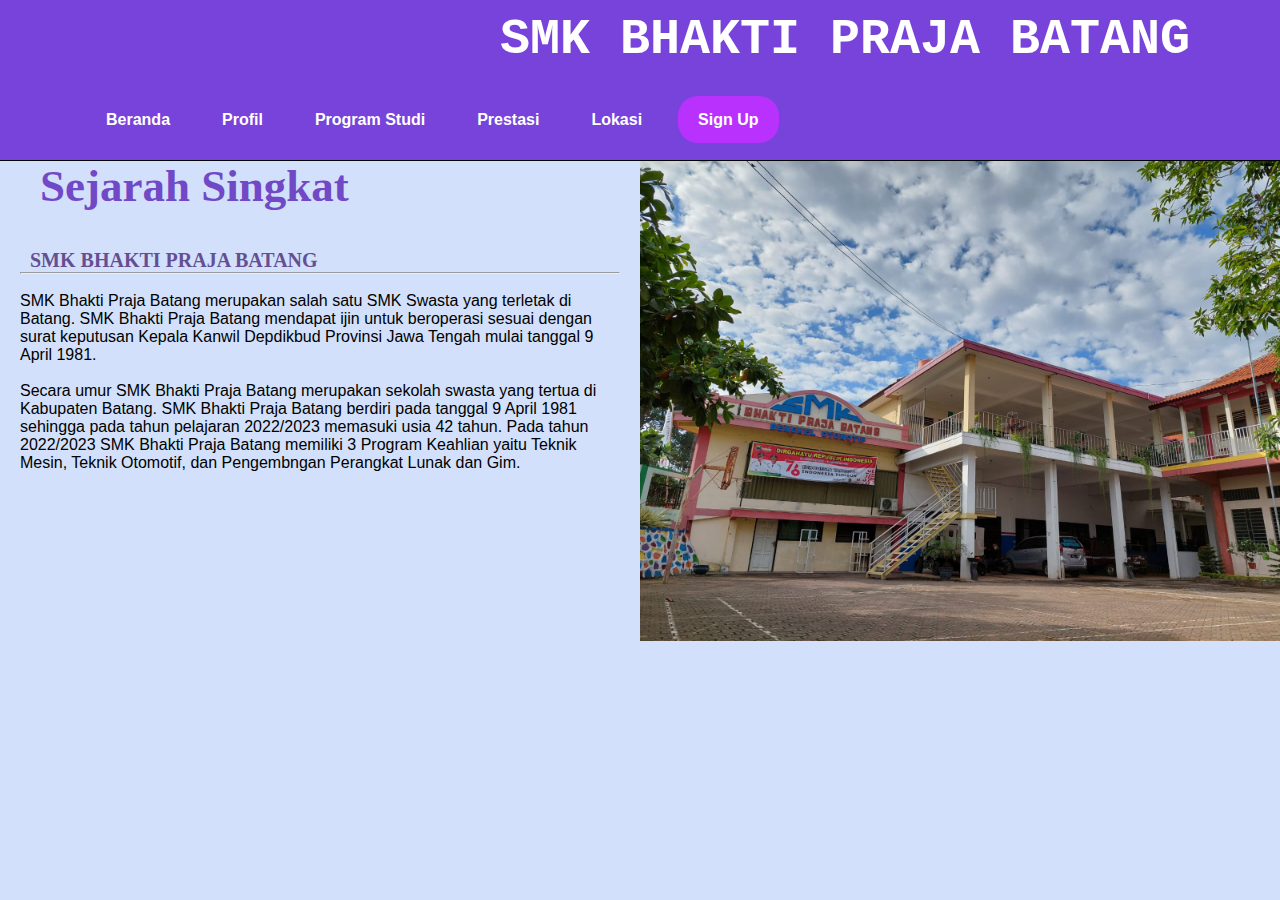
<file: Profil.html>
<!DOCTYPE html>
<html lang="en">
<head>
    <meta charset="UTF-8">
    <meta name="viewport" content="width=device-width, initial-scale=1.0">
    <title>Latihan Pasport Skill</title>
    <link rel="stylesheet" href="style.css">
</head>
<body>
    <nav>
        <div class="wrapper">
            <div class="logo"><a href=''>SMK BHAKTI PRAJA BATANG</a></div>
            <div class="menu">
                <ul>
                    <li><a href="Beranda.html">Beranda</a></li>
                    <li><a href="Profil.html">Profil</a></li>
                    <li><a href="Program Studi.html">Program Studi</a></li>
                    <li><a href="Prestasi.html">Prestasi</a></li>
                    <li><a href="Lokasi.html">Lokasi</a></li>
                    <li><a href="" class="tbl-biru">Sign Up</a></li>
                </ul>
            </div>
        </div>
    </nav>










<section id="Beranda.html">
            <div class="kolom">
                <h2>Sejarah Singkat</h2>
                <br>
                <p class="deskripsi">SMK BHAKTI PRAJA BATANG</p>
                <hr>
                <br>
                <p>SMK Bhakti Praja Batang merupakan salah satu SMK Swasta yang terletak di Batang. SMK Bhakti Praja Batang mendapat ijin untuk beroperasi sesuai dengan surat keputusan Kepala Kanwil Depdikbud Provinsi Jawa Tengah mulai tanggal 9 April 1981.</p>
                <br>
                <p>Secara umur SMK Bhakti Praja Batang merupakan sekolah swasta yang tertua di Kabupaten Batang. SMK Bhakti Praja Batang berdiri pada tanggal 9 April 1981 sehingga pada tahun pelajaran 2022/2023 memasuki usia 42 tahun. Pada tahun 2022/2023 SMK Bhakti Praja Batang memiliki 3 Program Keahlian yaitu Teknik Mesin, Teknik Otomotif, dan Pengembngan Perangkat Lunak dan Gim.</p>
                </div>
                <img src="1.jpeg" width="50%" height="50%" />
                </section>
</file>
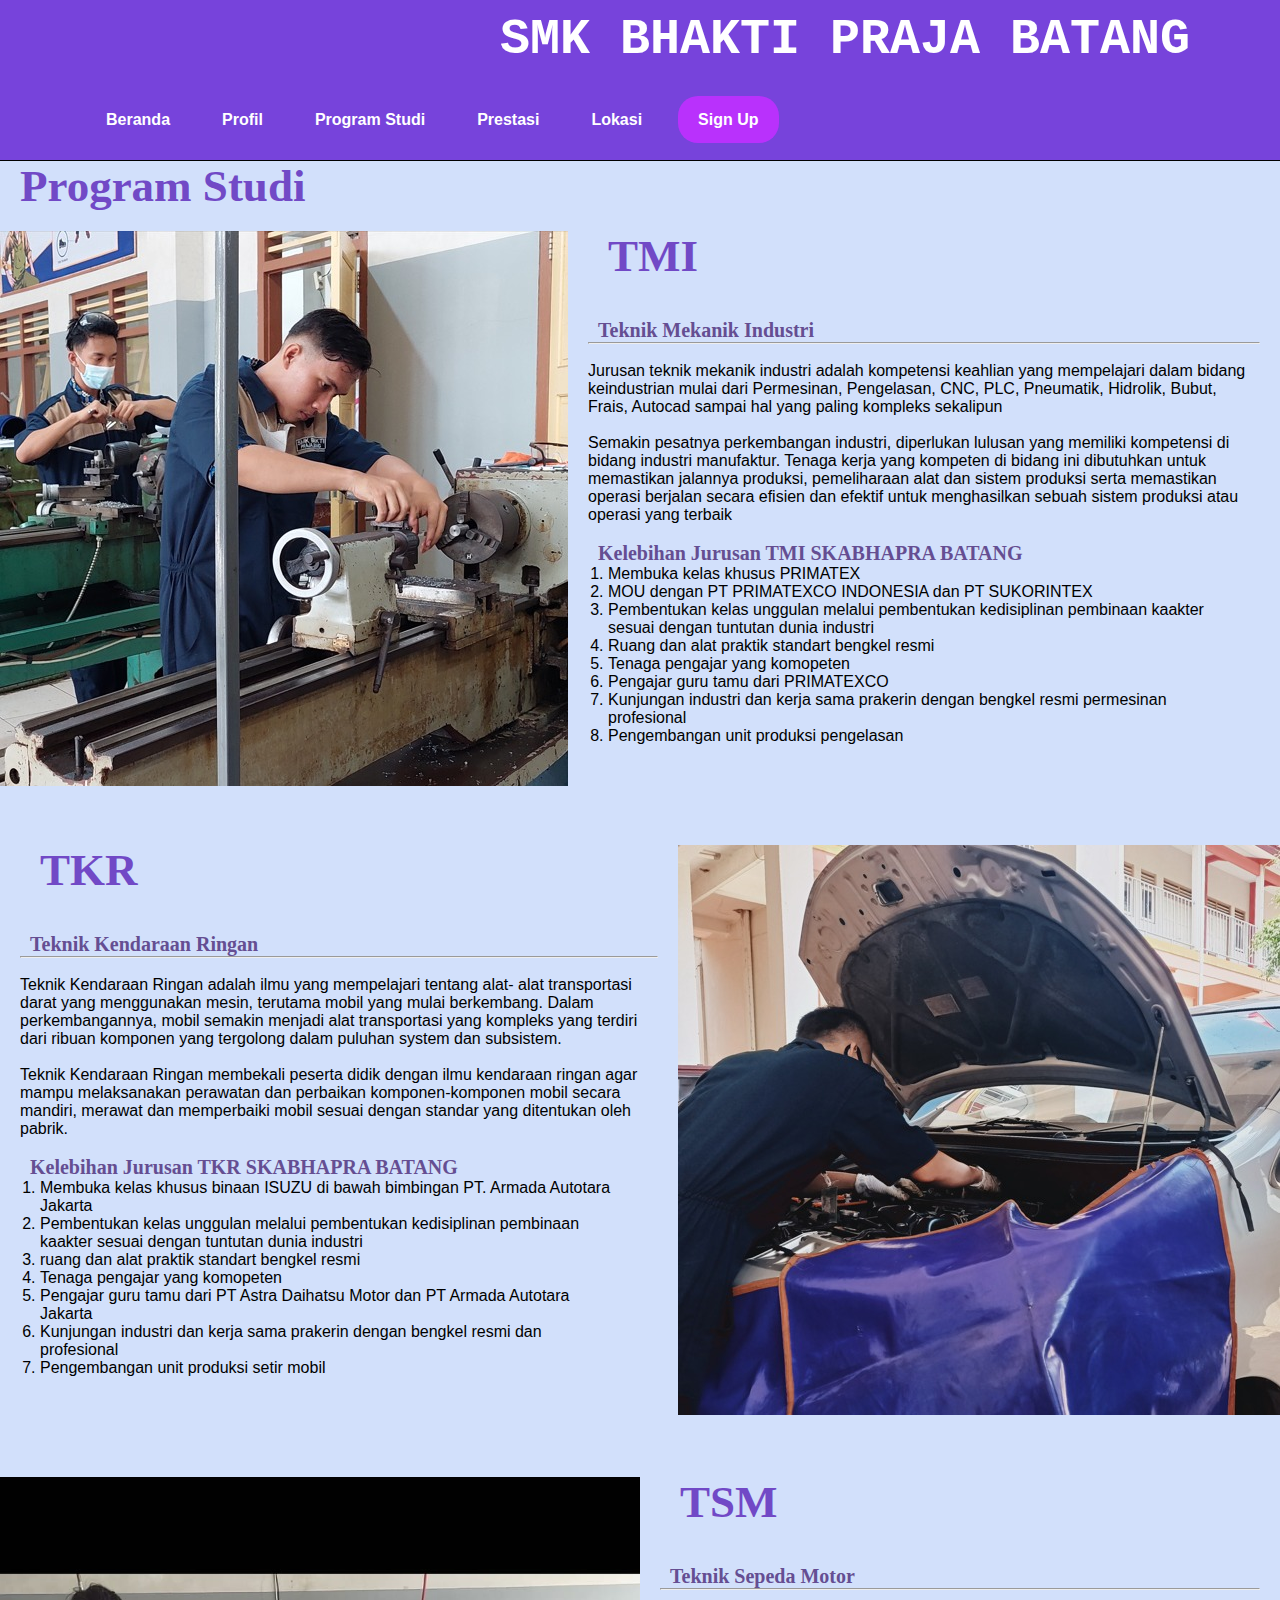
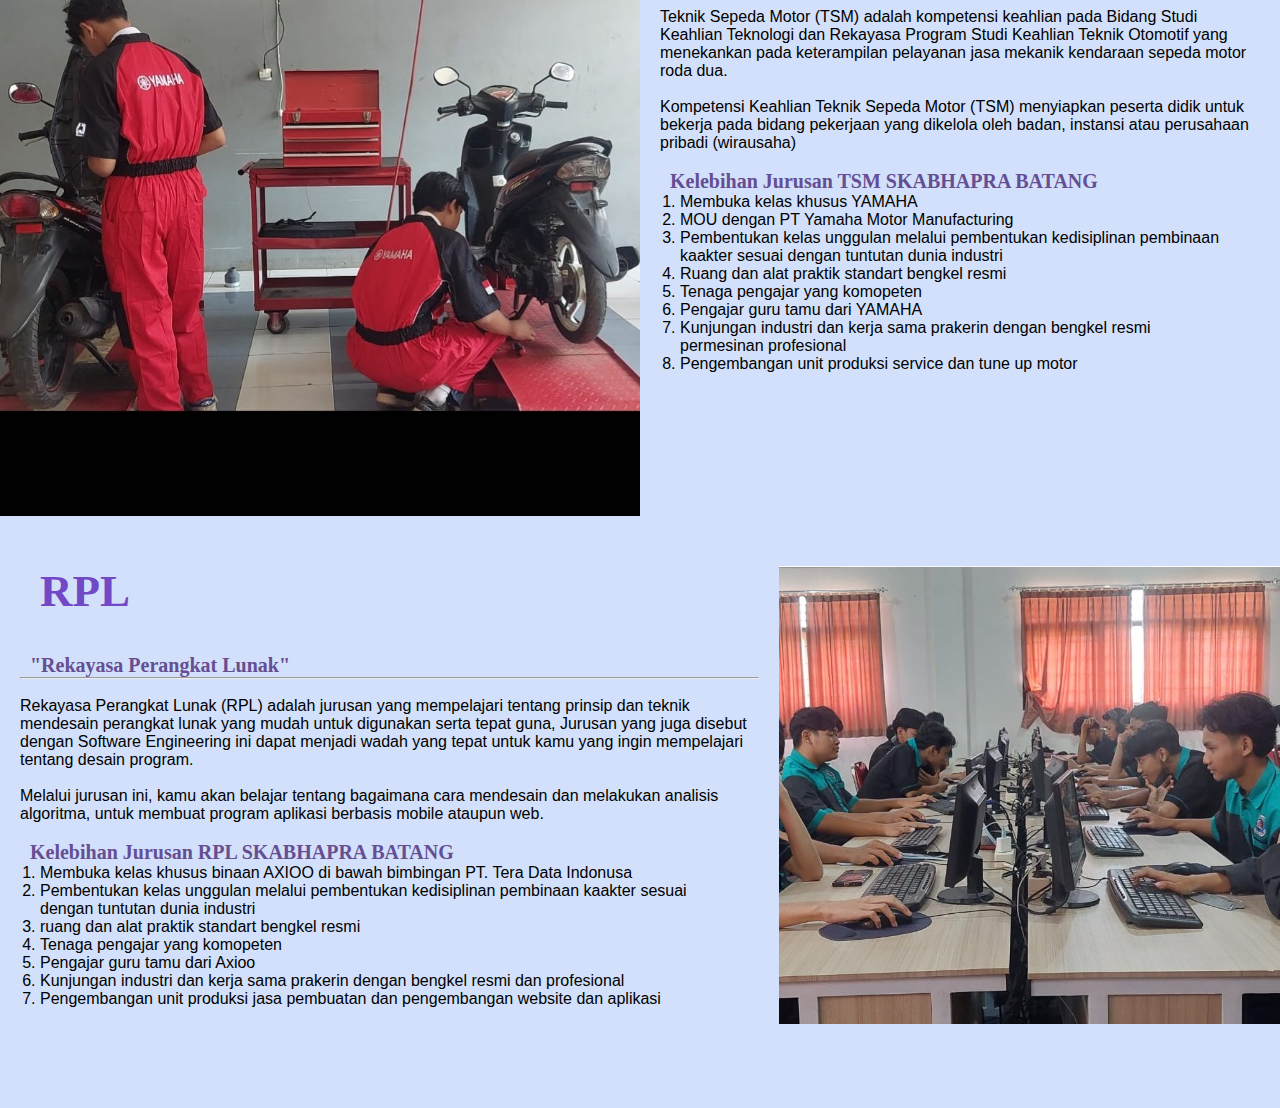
<file: Program Studi.html>
<!DOCTYPE html>
<html lang="en">
<head>
    <meta charset="UTF-8">
    <meta name="viewport" content="width=device-width, initial-scale=1.0">
    <title>Latihan Pasport Skill</title>
    <link rel="stylesheet" href="style.css">
</head>
<body>
    <nav>
        <div class="wrapper">
            <div class="logo"><a href=''>SMK BHAKTI PRAJA BATANG</a></div>
            <div class="menu">
                <ul>
                    <li><a href="Beranda.html">Beranda</a></li>
                    <li><a href="Profil.html">Profil</a></li>
                    <li><a href="Program Studi.html">Program Studi</a></li>
                    <li><a href="Prestasi.html">Prestasi</a></li>
                    <li><a href="Lokasi.html">Lokasi</a></li>
                    <li><a href="" class="tbl-biru">Sign Up</a></li>
                </ul>
            </div>
        </div>
    </nav>

    <h2>Program Studi</h2>
             <section id="Prestasi.html">
            <img src="1.jpg" width="50%" height="50%" />
            <div class="kolom">
                <h2>TMI</h2>
                <br>
                <p class="deskripsi">Teknik Mekanik Industri</p>
                <hr>
                <br>
                <p>Jurusan teknik mekanik industri adalah kompetensi keahlian yang mempelajari dalam bidang keindustrian mulai dari Permesinan, Pengelasan, CNC, PLC, Pneumatik, Hidrolik, Bubut, Frais, Autocad sampai hal yang paling kompleks sekalipun</p>
                <br>
                <p>Semakin pesatnya perkembangan industri, diperlukan lulusan yang memiliki kompetensi di bidang industri manufaktur. Tenaga kerja yang kompeten di bidang ini dibutuhkan untuk memastikan jalannya produksi, pemeliharaan alat dan sistem produksi serta memastikan operasi berjalan secara efisien dan efektif untuk menghasilkan sebuah sistem produksi atau operasi yang terbaik</p>
                <br>
                <p class="deskripsi">Kelebihan Jurusan TMI SKABHAPRA BATANG</p>
                <ol>
                <li>Membuka kelas khusus PRIMATEX</li>
                <li>MOU dengan PT PRIMATEXCO INDONESIA dan PT SUKORINTEX</li>
                <li>Pembentukan kelas unggulan melalui pembentukan kedisiplinan pembinaan kaakter sesuai dengan tuntutan dunia industri</li>
                <li>Ruang dan alat praktik standart bengkel resmi</li>
                <li>Tenaga pengajar yang komopeten</li>
                <li>Pengajar guru tamu dari PRIMATEXCO</li>
                <li>Kunjungan industri dan kerja sama prakerin dengan bengkel resmi permesinan profesional</li>
                <li>Pengembangan unit produksi pengelasan</li>
            </ol>
            </div>
        </section>

        <section id="">
            <div class="kolom">
                <h2>TKR</h2>
                <br>
                <p class="deskripsi">Teknik Kendaraan Ringan</p>
                <hr>
                <br>
                <p>Teknik Kendaraan Ringan adalah ilmu yang mempelajari tentang alat- alat transportasi darat yang menggunakan mesin, terutama mobil yang mulai berkembang. Dalam perkembangannya, mobil semakin menjadi alat transportasi yang kompleks yang terdiri dari ribuan komponen yang tergolong dalam puluhan system dan subsistem.</p>
                <br>
                <p>Teknik Kendaraan Ringan membekali peserta didik dengan ilmu kendaraan ringan agar mampu melaksanakan perawatan dan perbaikan komponen-komponen mobil secara mandiri, merawat dan memperbaiki mobil sesuai dengan standar yang ditentukan oleh pabrik.</p>
                <br>
                <p class="deskripsi">Kelebihan Jurusan TKR SKABHAPRA BATANG</p>
                <ol>
                <li>Membuka kelas khusus binaan ISUZU di bawah bimbingan PT. Armada Autotara Jakarta</li>
                <li>Pembentukan kelas unggulan melalui pembentukan kedisiplinan pembinaan kaakter sesuai dengan tuntutan dunia industri</li>
                <li>ruang dan alat praktik standart bengkel resmi</li>
                <li>Tenaga pengajar yang komopeten</li>
                <li>Pengajar guru tamu dari PT Astra Daihatsu Motor dan PT Armada Autotara Jakarta</li>
                <li>Kunjungan industri dan kerja sama prakerin dengan bengkel resmi dan profesional</li>
                <li>Pengembangan unit produksi setir mobil</li>
            </ol>
                
            </div>
            <img src="a.jpg" width="50%" height="50%" />
        </section>

        <section id="">
            <img src="2.jpg" width="50%" height="50%" />
            <div class="kolom">
                <h2>TSM</h2>
                <br>
                <p class="deskripsi">Teknik Sepeda Motor</p>
                <hr>
                <br>
                <p>Teknik Sepeda Motor (TSM) adalah kompetensi keahlian pada Bidang Studi Keahlian Teknologi dan Rekayasa Program Studi Keahlian Teknik Otomotif yang menekankan pada keterampilan pelayanan jasa mekanik kendaraan sepeda motor roda dua.</p>
                <br>
                <p>Kompetensi Keahlian Teknik Sepeda Motor (TSM) menyiapkan peserta didik untuk bekerja pada bidang pekerjaan yang dikelola oleh badan, instansi atau perusahaan pribadi (wirausaha)</p>
                <br>
                <p class="deskripsi">Kelebihan Jurusan TSM SKABHAPRA BATANG</p>
                <ol>
                <li>Membuka kelas khusus YAMAHA</li>
                <li>MOU dengan PT Yamaha Motor Manufacturing</li>
                <li>Pembentukan kelas unggulan melalui pembentukan kedisiplinan pembinaan kaakter sesuai dengan tuntutan dunia industri
                <li>Ruang dan alat praktik standart bengkel resmi</li>
                <li>Tenaga pengajar yang komopeten</li>
                <li>Pengajar guru tamu dari YAMAHA</li>
                <li>Kunjungan industri dan kerja sama prakerin dengan bengkel resmi permesinan profesional</li>
                <li>Pengembangan unit produksi service dan tune up motor</li>
            </ol>
            </div>
        </section>

        <section id="">
            <div class="kolom">
                <h2>RPL</h2>
                <br>
                <p class="deskripsi">"Rekayasa Perangkat Lunak"</p>
                <hr>
                <br>
                <p>Rekayasa Perangkat Lunak (RPL) adalah jurusan yang mempelajari tentang prinsip dan teknik mendesain perangkat lunak yang mudah untuk digunakan serta tepat guna, Jurusan yang juga disebut dengan Software Engineering ini dapat menjadi wadah yang tepat untuk kamu yang ingin mempelajari tentang desain program.</p>
                <br>
                <p>Melalui jurusan ini, kamu akan belajar tentang bagaimana cara mendesain dan melakukan analisis algoritma, untuk membuat program aplikasi berbasis mobile ataupun web.</p>
                <br>
                <p class="deskripsi">Kelebihan Jurusan RPL SKABHAPRA BATANG</p>
                <ol>
                <li>Membuka kelas khusus binaan AXIOO di bawah bimbingan PT. Tera Data Indonusa</li>
                <li>Pembentukan kelas unggulan melalui pembentukan kedisiplinan pembinaan kaakter sesuai dengan tuntutan dunia industri</li>
                <li>ruang dan alat praktik standart bengkel resmi</li>
                <li>Tenaga pengajar yang komopeten</li>
                <li>Pengajar guru tamu dari Axioo</li>
                <li>Kunjungan industri dan kerja sama prakerin dengan bengkel resmi dan profesional</li>
                <li>Pengembangan unit produksi jasa pembuatan dan pengembangan website dan aplikasi</li>
            </ol>
                
            </div>
            <img src="3.jpg" width="50%" height="50%" />
        </section>
</file>
<file: style.css>
* {
    text-decoration: none;
    margin: 0px;
    padding: 0px;
}

body {
    margin: 0px;
    padding: 0px;
    font-family: 'Open Sans',sans-serif;
    background-color: #D2E0FB;
}

.wrapper {
    width: 1100px;
    margin: auto;
    position: relative;
}

.logo a {
    font-size: 50px;
    font-weight: 700;
    float: right;
    font-family: courier;
    color: white;
}

.menu {
    float: left;
}

nav {
    width: 100%;
    margin: auto;
    display: flex;
    line-height: 80px;
    position: sticky;
    position: -webkit-sticky; 
    top: 0;
    background: #7743DB;
    z-index: 1;
    border-bottom:1px solid;
}

nav ul {
    list-style-type: none;
    margin: 0;
    padding: 0;
    overflow: hidden;
}

nav ul li {
    float: left;
}

nav ul li a {
    color: white;
    font-weight: bold;
    text-align: center;
    padding: 0px 16px 0px 16px;
    text-decoration: none;
}

nav ul li a:hover {
    text-decoration: underline;
}

section {
    margin: auto;
    display: flex;
    margin-bottom: 50px;
}

.kolom {
    margin-bottom: 50px;
    margin-left: 20px;
    margin-right: 20px;
}

.kolom .deskripsi {
    font-size: 20px;
    font-weight: bold;
    font-family: 'comic sans ms';
    color: #654E92;
    margin-left:10px;

}

h2 {
    font-family: 'comic sans ms';
    font-weight: 800;
    font-size: 45px;
    margin-bottom: 20px;
    color: #7149C6;
    width: 100%;
    line-height: 50px;
    margin-right: 20px;
    margin-left: 20px;
}

a.tbl-biru {
    background: #B931FC;
    border-radius: 20px;
    margin-top: 20px;
    padding: 15px 20px 15px 20px;
    color: #FFFFFF;
    cursor: pointer;
    font-weight: bold;
}

a.tbl-biru:hover {
    background: #D67BFF;
    text-decoration: none;
}

a.tbl-pink {
    background: #9D44C0;
    border-radius: 20px;
    margin-top: 20px;
    padding: 15px 20px 15px 20px;
    color: #FFFFFF;
    cursor: pointer;
    font-weight: bold;
}

a.tbl-pink:hover {
    background: #512B81;
    text-decoration: none;
}

ol {
    margin-right: 20px;
    margin-left: 20px
}

li {
    margin-right: 20px;
}
</file>
